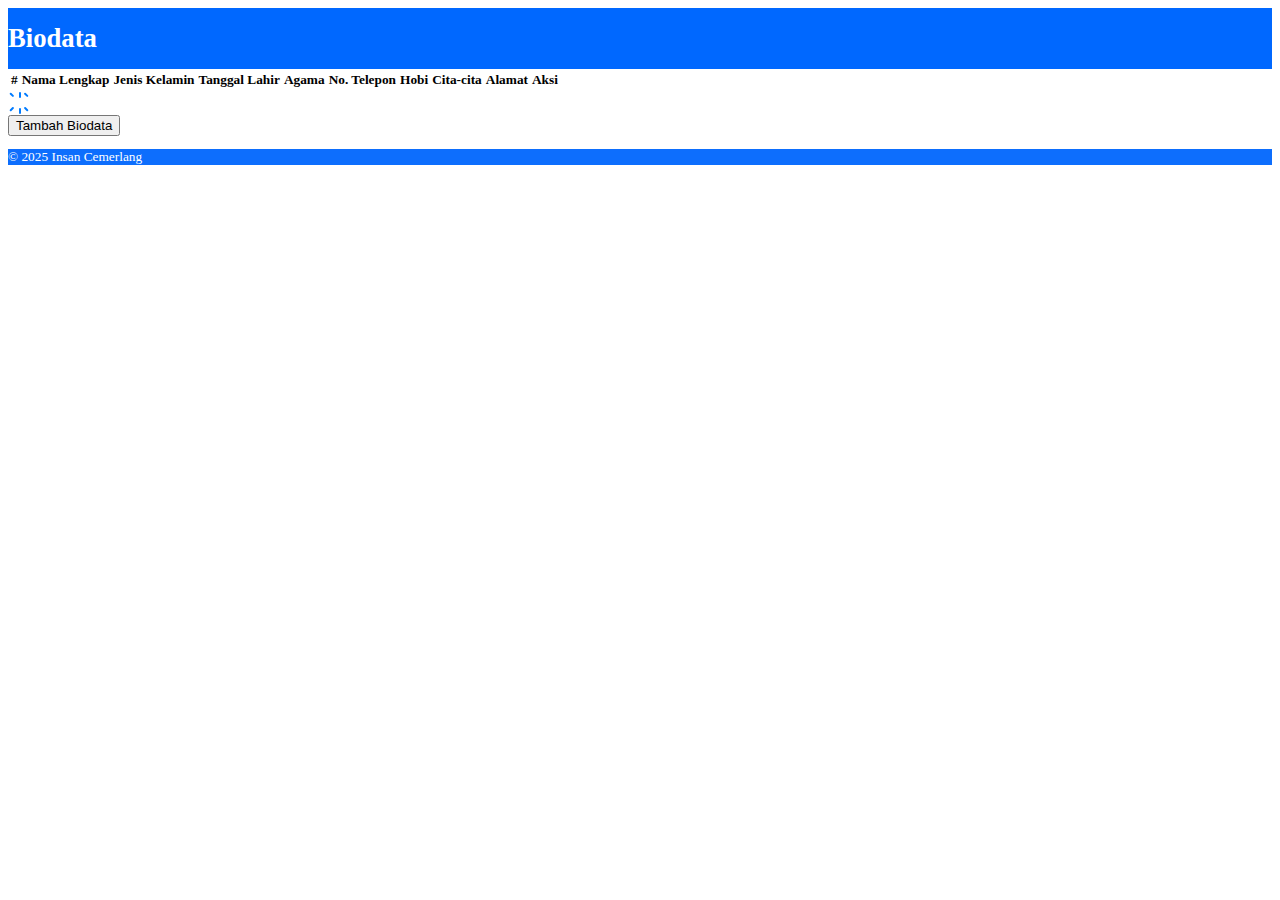
<file: index.html>
<!DOCTYPE html>
<html lang="en" class="h-100">

<head>
  <meta charset="UTF-8">
  <meta name="viewport" content="width=device-width, initial-scale=1">
  <title>Biodata Siswa Kelas XI</title>
  <link href="https://cdn.jsdelivr.net/npm/bootstrap@5.3.2/dist/css/bootstrap.min.css" rel="stylesheet" integrity="sha384-T3c6CoIi6uLrA9TneNEoa7RxnatzjcDSCmG1MXxSR1GAsXEV/Dwwykc2MPK8M2HN" crossorigin="anonymous">
  <script src="https://cdn.jsdelivr.net/npm/bootstrap@5.3.2/dist/js/bootstrap.bundle.min.js" integrity="sha384-C6RzsynM9kWDrMNeT87bh95OGNyZPhcTNXj1NW7RuBCsyN/o0jlpcV8Qyq46cDfL" crossorigin="anonymous"></script>
  <script src="https://code.jquery.com/jquery-3.7.1.min.js" integrity="sha256-/JqT3SQfawRcv/BIHPThkBvs0OEvtFFmqPF/lYI/Cxo=" crossorigin="anonymous"></script>
  <style>
    body {
      font-size: smaller;
    }
    .header-blue {
      background-color: #0068FF;
      padding: 15px 0;
    }
    .header-title {
      color: white;
      font-weight: bold;
      margin: 0;
    }
    .footer-blue {
      background-color: #0d6efd;
      color: white;
    }
  </style>
</head>
  
<body class="d-flex flex-column h-100">
  <!-- Header Biru dengan Tulisan Biodata -->
  <div class="header-blue">
    <div class="container">
      <h1 class="header-title text-center">Biodata</h1>
    </div>
  </div>

  <div class="container mt-4">
    <table class="table table-striped" id="daftar-bio">
      <thead>
        <tr class="table-primary">
          <th scope="col">#</th>
          <th scope="col">Nama Lengkap</th>
          <th scope="col">Jenis Kelamin</th>
          <th scope="col">Tanggal Lahir</th>
          <th scope="col">Agama</th>
          <th scope="col">No. Telepon</th>
          <th scope="col">Hobi</th>
          <th scope="col">Cita-cita</th>
          <th scope="col">Alamat</th>
          <th scope="col" class="text-center">Aksi</th>
        </tr>
      </thead>
      <tbody>
        <!-- Data akan diisi oleh JavaScript -->
      </tbody>
    </table>
    
    <img src="[data-uri]" style="width: 1.8em; display: block" id="loader">
    
    <a href="tambah.html">
      <button class="btn btn-primary tombol-tambah">Tambah Biodata</button>
    </a>
  </div>
  
  <!-- Footer dengan Warna yang Sama seperti Header -->
  <footer class="py-3 footer-blue mt-auto">
    <p class="text-center text-white mb-0">&copy; 2025 Insan Cemerlang</p>
  </footer>

<script type="module">
  import {ambilDaftarBio, hapusdata, formatAngka} from './main.js';
  
  $(document).ready(async function(){
    // Tampilkan loader
    $('#loader').show();
    
    let elemendaftar = $("#daftar-bio > tbody");
    let daftarbio = await ambilDaftarBio();
    let nomor = 1;
    
    // Sembunyikan loader
    $('#loader').hide();
    
    if (daftarbio.length === 0) {
      elemendaftar.append(
        '<tr>' +
        '<td colspan="10" class="text-center">Tidak ada data</td>' +
        '</tr>'
      );
    } else {
      daftarbio.forEach((data)=>{
        // Format tanggal lahir
        let formattedDate = data.tgllahir;
        if (data.tgllahir) {
          const dateObj = new Date(data.tgllahir);
          if (!isNaN(dateObj)) {
            formattedDate = dateObj.toLocaleDateString('id-ID', {
              day: '2-digit',
              month: '2-digit',
              year: 'numeric'
            });
          }
        }
        
        elemendaftar.append(
          '<tr>' +
          '<th scope="row">' + nomor + '</th>' +
          '<td>' + (data.nama || '-') + '</td>' +
          '<td>' + (data.jk || '-') + '</td>' +
          '<td>' + (formattedDate || '-') + '</td>' +
          '<td>' + (data.agama || '-') + '</td>' +
          '<td>' + (data.nohp || '-') + '</td>' +
          '<td>' + (data.hobi || '-') + '</td>' +
          '<td>' + (data.cita || '-') + '</td>' +
          '<td>' + (data.alamat || '-') + '</td>' +
          '<td>' + 
     
          ' <button class="btn btn-danger hapus" data="' + data.id + '">Hapus</button>' +
          '</td>' +
          '</tr>'
        );
        nomor = nomor + 1;
      });
    }
    
    // Event handler untuk tombol hapus
    $('.hapus').click(async function() {
      if (confirm('Apakah Anda yakin ingin menghapus data ini?')) {
        $('#loader').show();
        await hapusdata($(this).attr('data'));
        location.reload();
      }
    });

    // Event handler untuk tombol ubah
    $('.ubah').click(async function() {
      window.location.replace('edit.html?docId=' + $(this).attr('data'));
    });
  });
</script>
</body>
</html>
</file>
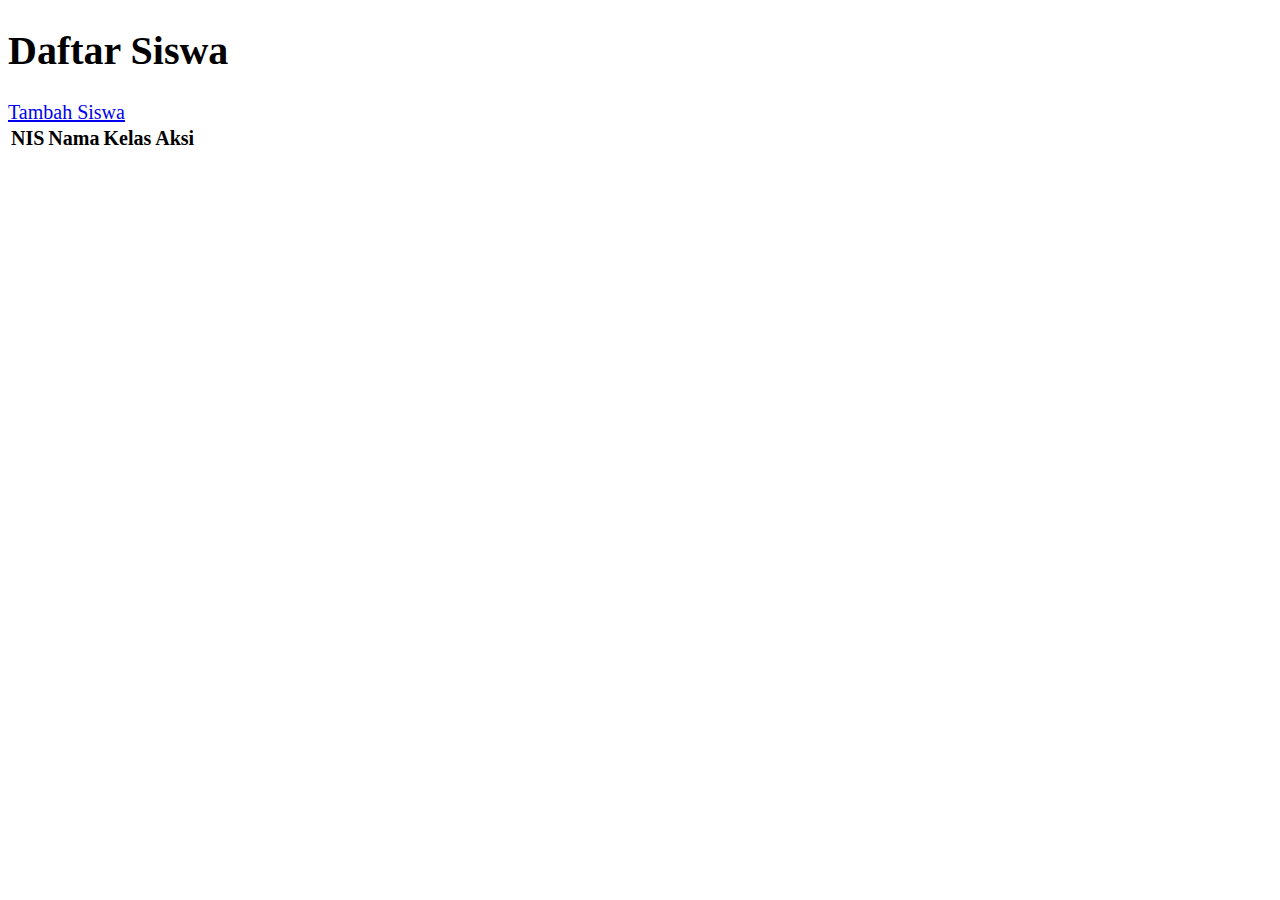
<file: daftar.html>
<!DOCTYPE html>
<html>

<head>
  <meta charset="UTF-8">
  <meta name="viewport" content="width=device-width, initial-scale=1">
  <title>Daftar</title>
  <link rel="stylesheet" href="style.css">
  
</head>

<body>
   <div class="container">
     <h1>Daftar Siswa</h1>
     <a href="tambah.html" class="button">Tambah Siswa</a>
     <table>
       <thead>
         <tr>
         <th>NIS</th>
         <th>Nama</th>
         <th>Kelas</th>
         <th>Aksi</th>
         </tr>
     
       </thead>
       <tbody id="tabelData">
         
       </tbody>
     </table>
   </div>
</body>

</html>
</file>
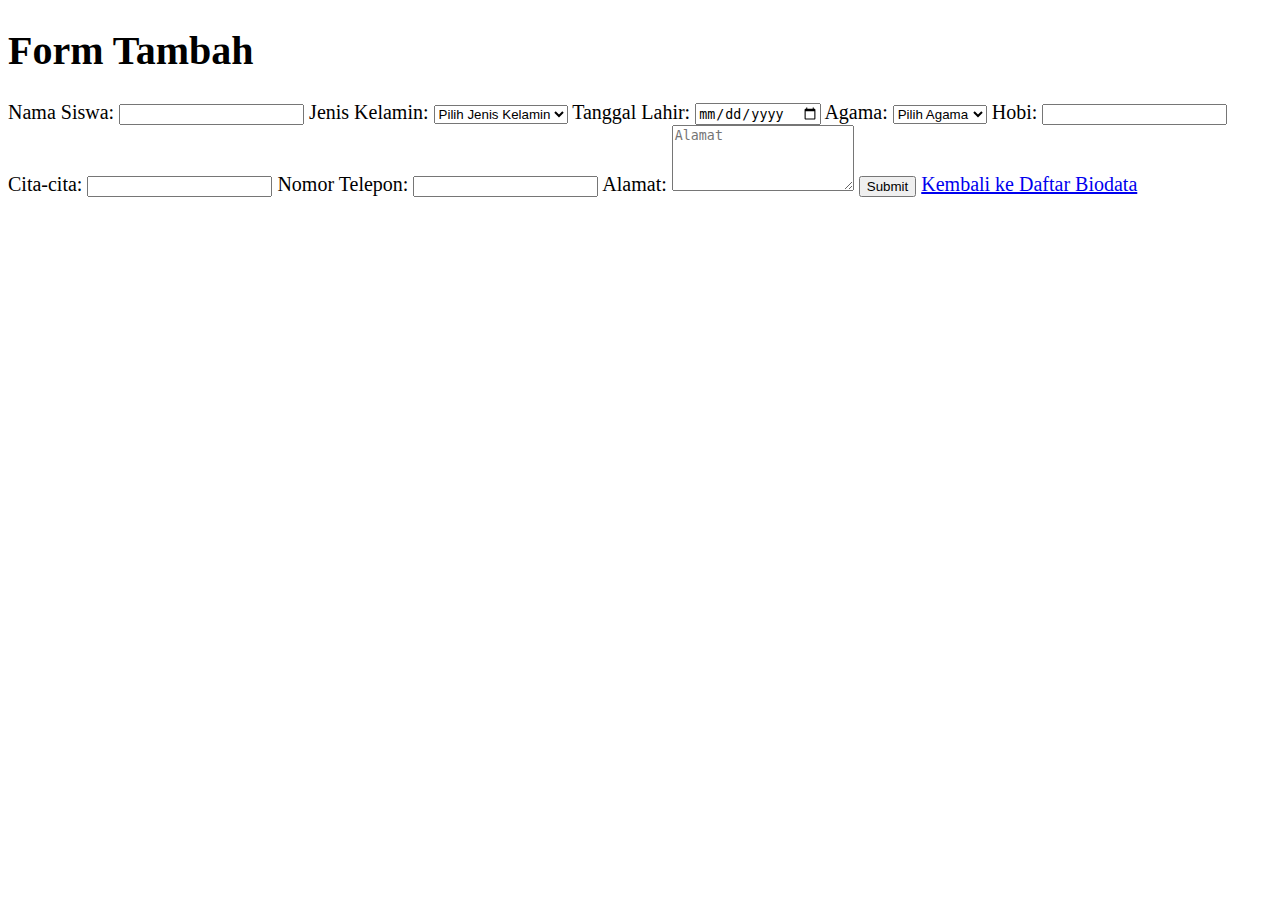
<file: tambah.html>
<!DOCTYPE html>
<html>
<head>
  <meta charset="UTF-8">
  <meta name="viewport" content="width=device-width, initial-scale=1">
  <title>Form Tambah Data</title>
  <link rel="stylesheet" href="style.css"/>
</head>

<body>
  <div class="container">
    <h1>Form Tambah</h1>
    
    <form id="formTambah">
      <label for="nama">Nama Siswa:</label>
      <input type="text" name="nama" id="nama" required>
      
      <label for="jk">Jenis Kelamin:</label>
      <select name="jk" id="jk" required>
        <option value="">Pilih Jenis Kelamin</option>
        <option value="Laki-laki">Laki-laki</option>
        <option value="Perempuan">Perempuan</option>
          <option value="Princess">Princess</option>
      </select>
      
      <label for="lahir">Tanggal Lahir:</label>
      <input type="date" name="tgllahir" id="lahir" required>
      
      <label for="agama">Agama:</label>
      <select name="agama" id="agama" required>
        <option value="">Pilih Agama</option>
        <option value="Islam">Islam</option>
        <option value="Katholik">Katholik</option>
        <option value="Protestan">Protestan</option>
        <option value="Budha">Budha</option>
        <option value="Hindu">Hindu</option>
        <option value="Konghuchu">Konghuchu</option>
      </select>
      
      <label for="hobi">Hobi:</label>
      <input type="text" name="hobi" id="hobi" required>
      
      <label for="cita">Cita-cita:</label>
      <input type="text" name="cita" id="cita" required>
      
      <label for="nohp">Nomor Telepon:</label>
      <input type="tel" name="nohp" id="nohp" required>
      
      <label for="alamat">Alamat:</label>
      <textarea name="alamat" id="alamat" rows="4" placeholder="Alamat" required></textarea>
      
      <button type="submit">Submit</button>
      <a href="index.html" class="button secondary">Kembali ke Daftar Biodata</a>
    </form>
  </div>
  
  <script type="module">
    import { tambahDataSiswa } from './main.js';
    
    const formTambah = document.getElementById('formTambah');
    
    formTambah.addEventListener('submit', async function(e) {
      e.preventDefault();
      
      // Validasi form
      if (!formTambah.checkValidity()) {
        alert('Harap lengkapi semua field yang diperlukan!');
        return;
      }
      
      // Mengumpulkan data dari form
      const formData = new FormData(formTambah);
      const data = {
        nama: formData.get('nama'),
        jk: formData.get('jk'),
        tgllahir: formData.get('tgllahir'),
        agama: formData.get('agama'),
        hobi: formData.get('hobi'),
        cita: formData.get('cita'),
        nohp: formData.get('nohp'),
        alamat: formData.get('alamat')
      };
      
      // Menambahkan data ke Firebase
      const berhasil = await tambahDataSiswa(data);
      
      if (berhasil) {
        alert('Data siswa berhasil ditambahkan!');
        window.location.href = 'index.html';
      } else {
        alert('Terjadi kesalahan saat menambahkan data. Silakan coba lagi.');
      }
    });
  </script>
</body>
</html>
</file>
<file: style.css>
body {
    font-size: 15pt;
}
</file>
